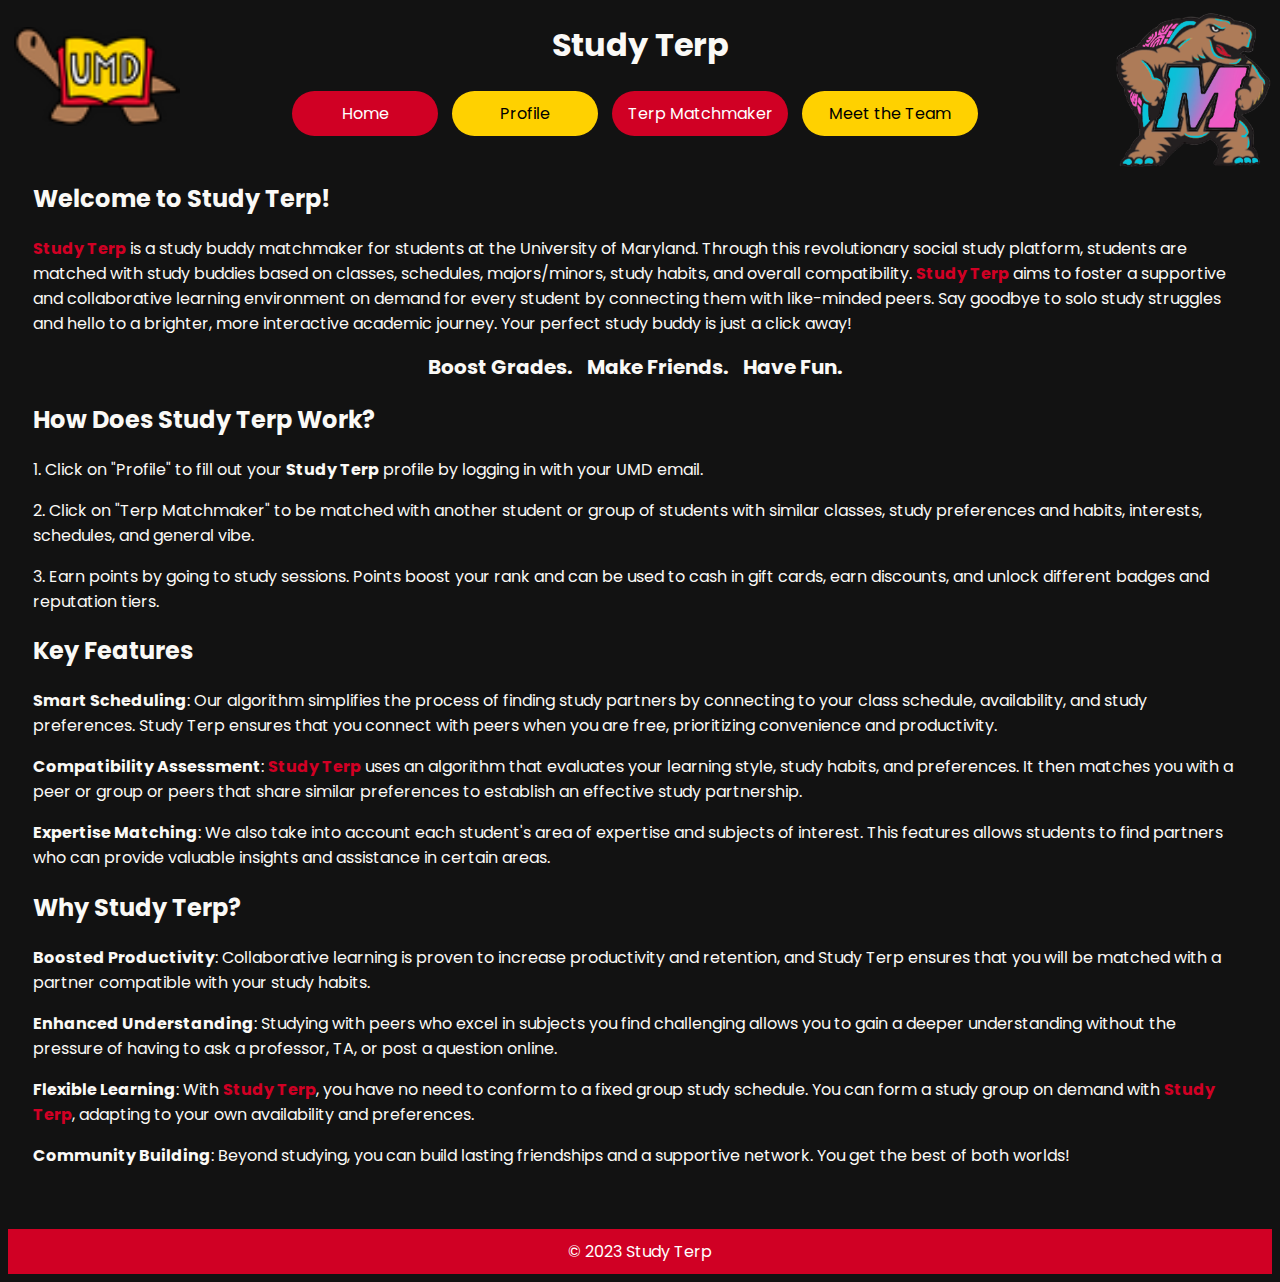
<file: index.html>
<!DOCTYPE html>
<html>
<head>
    <title>Study Terp</title>
    <link rel="stylesheet" type="text/css" href="styles.css">
    <link rel="preconnect" href="https://fonts.googleapis.com">
    <link rel="preconnect" href="https://fonts.gstatic.com" crossorigin>
    <link href="https://fonts.googleapis.com/css2?family=Poppins:wght@400;600&display=swap" rel="stylesheet">
</head>
<body>
    <header>
        <div>
          <img id="terpy" src="img/terp.png"  alt="logo">
          <img id="technitudo" src="img/technitudo.png"  alt="logo">
            <h1>Study Terp</h1>
        </div>
    </header>
    <nav>
        <ul>
            <li><a class="umd-primary-color" href="index.html">Home</a></li>
            <li><a class="umd-secondary-color" href="profile.html">Profile</a></li>
            <li><a class="umd-primary-color wider-button" href="matchmaker.html">Terp Matchmaker</a></li>
          <li><a class="umd-secondary-color wider-button" href="team.html">Meet the Team</a></li>
        </ul>
    </nav>
    <main class="main-content">
        <div>
            <h2>Welcome to Study Terp!</h2>
        <p>
            <b class="terp">Study Terp</b> is a study buddy matchmaker for students at the University of Maryland. Through this revolutionary social 
            study platform, students are matched with study buddies based on classes, schedules, majors/minors, study habits,
            and overall compatibility. <b class="terp">Study Terp</b> aims to foster a supportive and collaborative learning environment on demand 
            for every student by connecting them with like-minded peers. Say goodbye to solo study struggles and hello to a brighter,
            more interactive academic journey. Your perfect study buddy is just a click away!
        </p>
        <!--<img src="image.jpg" alt="Description of the image">-->
        <ul class="feature">
            <li><b>Boost Grades.</b></li>
            <li><b>Make Friends.</b></li>
            <li><b>Have Fun.</b></li>
        </ul>
        </div>
        <div>
            <h2>How Does Study Terp Work?</h2>
        <p>1. Click on "Profile" to fill out your <b>Study Terp</b> profile by logging in with your UMD email.</p>
        <p>2. Click on "Terp Matchmaker" to be matched with another student or group of students with similar classes, 
            study preferences and habits, interests, schedules, and general vibe.</p>
        <p>3. Earn points by going to study sessions. Points boost your rank and can be used to cash in gift cards, 
            earn discounts, and unlock different badges and reputation tiers.
        </p>
        </div>
        <div>
            <h2>Key Features</h2>
            <p>
                <b>Smart Scheduling</b>: Our algorithm simplifies the process of finding study partners by connecting to 
            your class schedule, availability, and study preferences. Study Terp ensures that you connect with peers
            when you are free, prioritizing convenience and productivity.
        </p>
        <p>
            <b>Compatibility Assessment</b>: <b class="terp">Study Terp</b> uses an algorithm that evaluates your learning style, study habits, 
            and preferences. It then matches you with a peer or group or peers that share similar preferences to establish an 
            effective study partnership.
        </p>
        <p>
            <b>Expertise Matching</b>: We also take into account each student's area of expertise and subjects of interest. This 
            features allows students to find partners who can provide valuable insights and assistance in certain areas.
        </p>
        </div>
        <div>
            <h2>Why Study Terp?</h2>
            <p>
                <b>Boosted Productivity</b>: Collaborative learning is proven to increase productivity and retention, and Study Terp 
                ensures that you will be matched with a partner compatible with your study habits. 
        </p>
        <p>
            <b>Enhanced Understanding</b>: Studying with peers who excel in subjects you find challenging allows you to gain a deeper 
            understanding without the pressure of having to ask a professor, TA, or post a question online.
        </p>
        <p>
            <b>Flexible Learning</b>: With <b class="terp">Study Terp</b>, you have no need to conform to a fixed group study schedule. You can form a study 
            group on demand with <b class="terp">Study Terp</b>, adapting to your own availability and preferences. 
        </p>
        <p>
            <b>Community Building</b>: Beyond studying, you can build lasting friendships and a supportive network. You get the best of 
            both worlds!
        </p>
        </div>
    </main>
    <footer class="footer-section">
        <div class="copyright">
            &copy; 2023 Study Terp
        </div>
    </footer>
    <script src="script.js"></script>
</body>
</html>
</file>
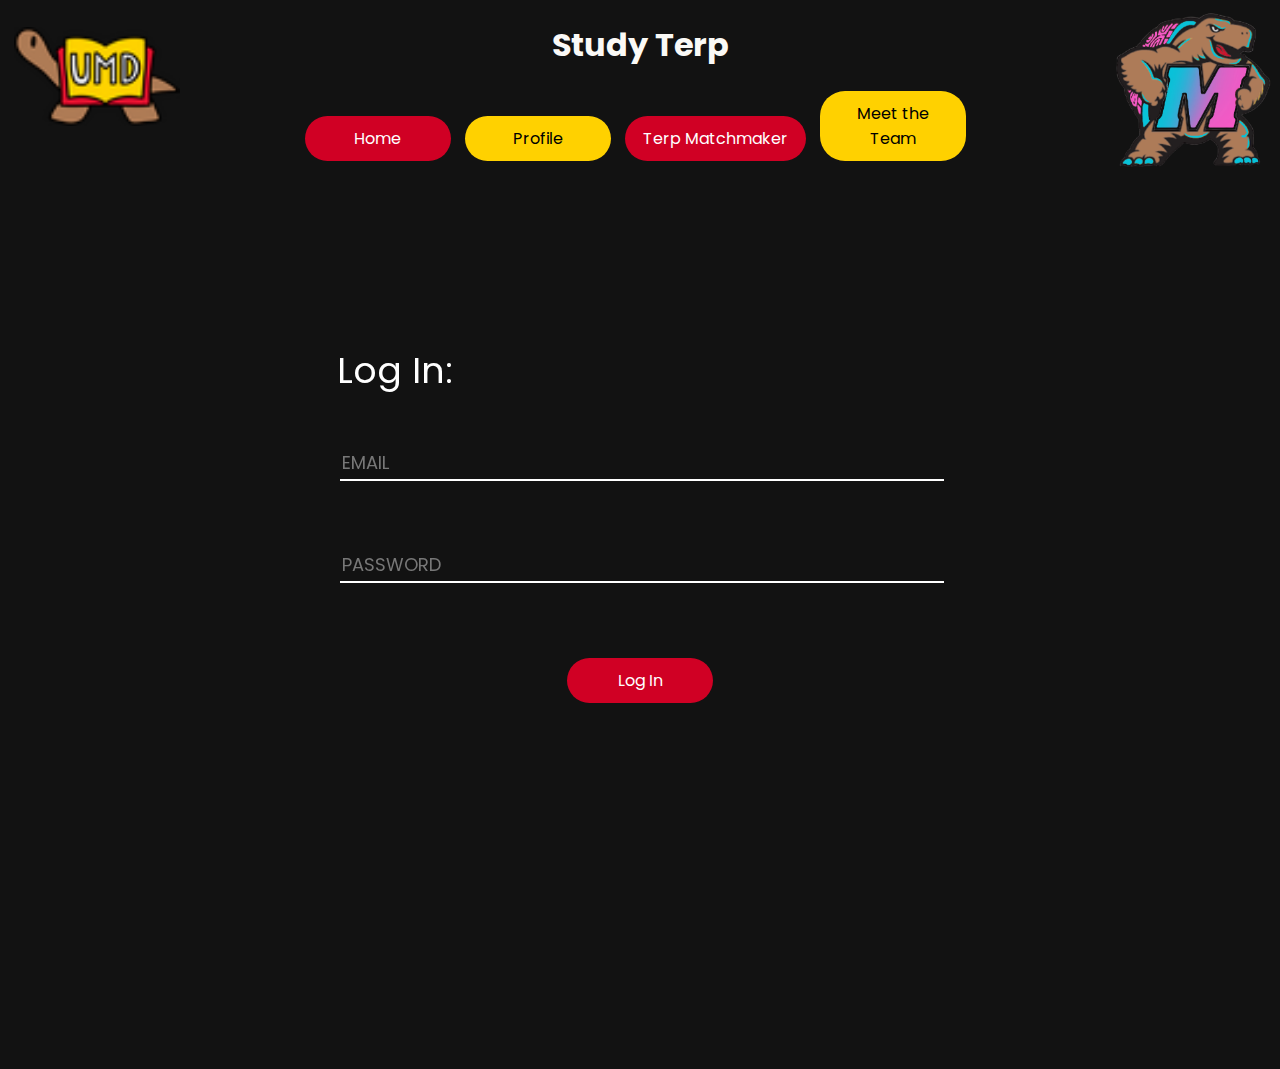
<file: login.html>
<!DOCTYPE html>
<html>
    <head>
        <meta name="viewport" content="width=device-wdith, initial-scale=1.0">
        <title>Email Validation - StudyTerp</title>
        <link rel="stylesheet" href="styles.css">
        <link rel="preconnect" href="https://fonts.googleapis.com">
        <link rel="preconnect" href="https://fonts.gstatic.com" crossorigin>
        <link href="https://fonts.googleapis.com/css2?family=Poppins:wght@400;600&display=swap" rel="stylesheet">
    </head>
    <header>
        <div>
          <img id="terpy" src="img/terp.png"  alt="logo">
          <img id="technitudo" src="img/technitudo.png"  alt="logo">
            <h1>Study Terp</h1>
        </div>
    </header>
    <body>
        <nav>
            <ul>
                <li><a class="umd-primary-color" href="index.html">Home</a></li>
                <li><a class="umd-secondary-color" href="login.html">Profile</a></li>
                <li><a id="weird-button" class="umd-primary-color" href="matchmaker.html">Terp Matchmaker</a></li>
                <li><a class="umd-secondary-color" href="team.html">Meet the Team</a></li>
            </ul>
        </nav>
        
        <main class="main">
            <label id="login-label">Log In: </label>
            <div class="email-group">
                <label id="email-label">EMAIL</label>
                <input type="email" spellcheck="false" id="email-field" onkeyup="validateEmail()">
                <span id="email-error"></span>
            </div>

            <div class="password-group">
                <label id="password-label">PASSWORD</label>
                <input type="password" spellcheck="false" id="password-field" onkeyup="validatePassword()">
                <span id="password-error"></span>
            </div>
            <a class="umd-primary-color" id="login-button" href="index.html">Log In</a>
        </main>

        <script>
            var emailField = document.getElementById("email-field");
            var emailLabel = document.getElementById("email-label");
            var emailError = document.getElementById("email-error");

            function validateEmail(){
                emailLabel.style.bottom = "45px";

                if (!emailField.value.match(/^[A-Za-z\._\-0-9]*[@][terpmail]*[\.][umd]*[\.][edu]{2,4}$/)){
                    emailError.innerHTML = "Please enter a valid UMD email (terpmail.umd.edu)";
                    emailField.style.borderBottomColor = "red";
                    emailError.style.top = "120%";
                    return false;
                }

                emailError.innerHTML = "";
                emailField.style.borderBottomColor = "green";
                emailError.style.top = "100%";
                return true;
            }

            var passwordField = document.getElementById("password-field");
            var passwordLabel = document.getElementById("password-label");
            var passwordError = document.getElementById("password-error");

            function validatePassword(){
                passwordLabel.style.bottom = "45px";

                /*
                if (!passwordField.value.includes(("ABCDEFGHIJKLMNOPQRSTUVWXYZ" || "abcdefghijklmnopqrstuvwxyz" || "0123456789" || "_" || "*." || ""))){
                    passwordError.innerHTML = "Please only enter valid characters (A-Z, a-z, ., _, *, 0-9)";
                    passwordField.style.borderBottomColor = "red";
                    passwordError.style.top = "120%";
                    return false;
                }

                passwordError.innerHTML = "";
                passwordField.style.borderBottomColor = "green";
                passwordError.style.top = "100%";
                return true;
                */
            }
        </script>
    </body>
</html>
</file>
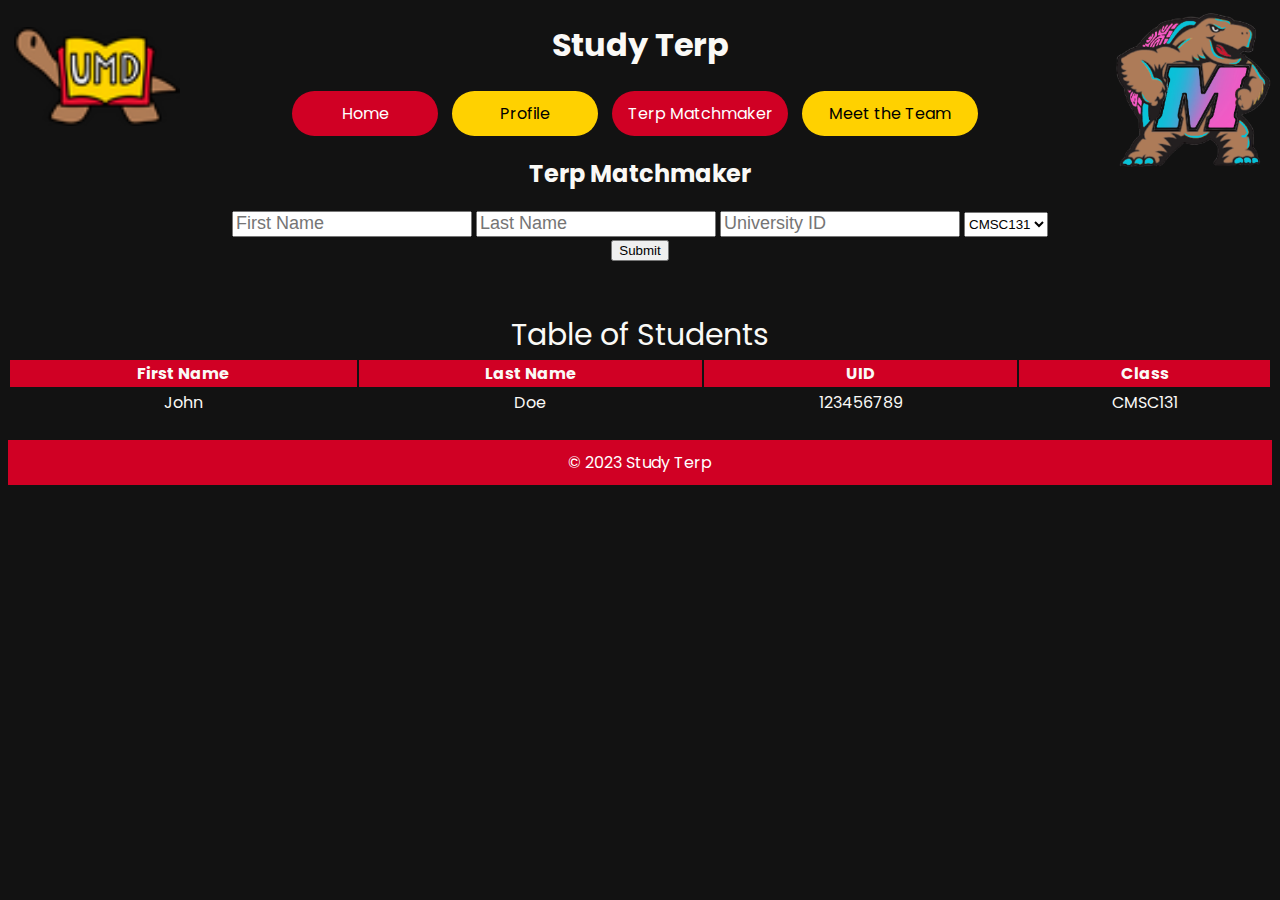
<file: matchmaker.html>
<!DOCTYPE html>
<html>
<head>
    <title>Study Terp</title>
    <link rel="stylesheet" type="text/css" href="styles.css">
    <link rel="preconnect" href="https://fonts.googleapis.com">
    <link rel="preconnect" href="https://fonts.gstatic.com" crossorigin>
    <link href="https://fonts.googleapis.com/css2?family=Poppins:wght@400;600&display=swap" rel="stylesheet">
</head>
<body>
    <header>
        <div>
           <img id="terpy" src="img/terp.png"  alt="logo">
           <img id="technitudo" src="img/technitudo.png"  alt="logo">
            <h1>Study Terp</h1>
        </div>
    </header>
    <nav>
        <ul>
            <li><a class="umd-primary-color" href="index.html">Home</a></li>
            <li><a class="umd-secondary-color" href="profile.html">Profile</a></li>
            <li><a class="umd-primary-color wider-button" href="matchmaker.html">Terp Matchmaker</a></li>
            <li><a class="umd-secondary-color wider-button" href="team.html">Meet the Team</a></li>
        </ul>
    </nav>
         <center><h2>Terp Matchmaker</h2></center>
    <!--Retrieve student info including first name, last name, UID, and selected class (all fields are required)-->
    <div id="userInput">
        <form action="matchmaker.html" method="GET">
            <input id="firstName" type="text" name=firstName placeholder="First Name" required>
            <input id="lastName" type="text" name=lastName placeholder="Last Name" required>
            <input id="UID" type="text" name="UID" placeholder="University ID" required">
            <select id="courses" name="courses">
                <option value="CMSC131">CMSC131</option>
                <option value="CMSC132">CMSC132</option>
                <option value="CMSC216">CMSC216</option>
                <option value="CMSC250">CMSC250</option>
                <option value="CMSC330">CMSC330</option>
                <option value="CMSC351">CMSC351</option>
            </select>
        </form>
        <button onclick="myFunction()">Submit</button>
    </div>
    <br><br>
    <!--Database/Table of all students-->
    <table id="myTable" style="width:100%">
        <caption>Table of Students</caption>
        <tr>
            <th>First Name</th>
            <th>Last Name</th>
            <th>UID</th>
            <th>Class</th>
        </tr>
            <td>John</td>
            <td>Doe</td>
            <td>123456789</td>
            <td>CMSC131</td>
        <tr>
        </table>
    <footer class="footer-section">
        <div class="copyright">
            &copy; 2023 Study Terp
        </div>
    </footer>
    <script src="script.js"></script>
</body>
</html>
</file>
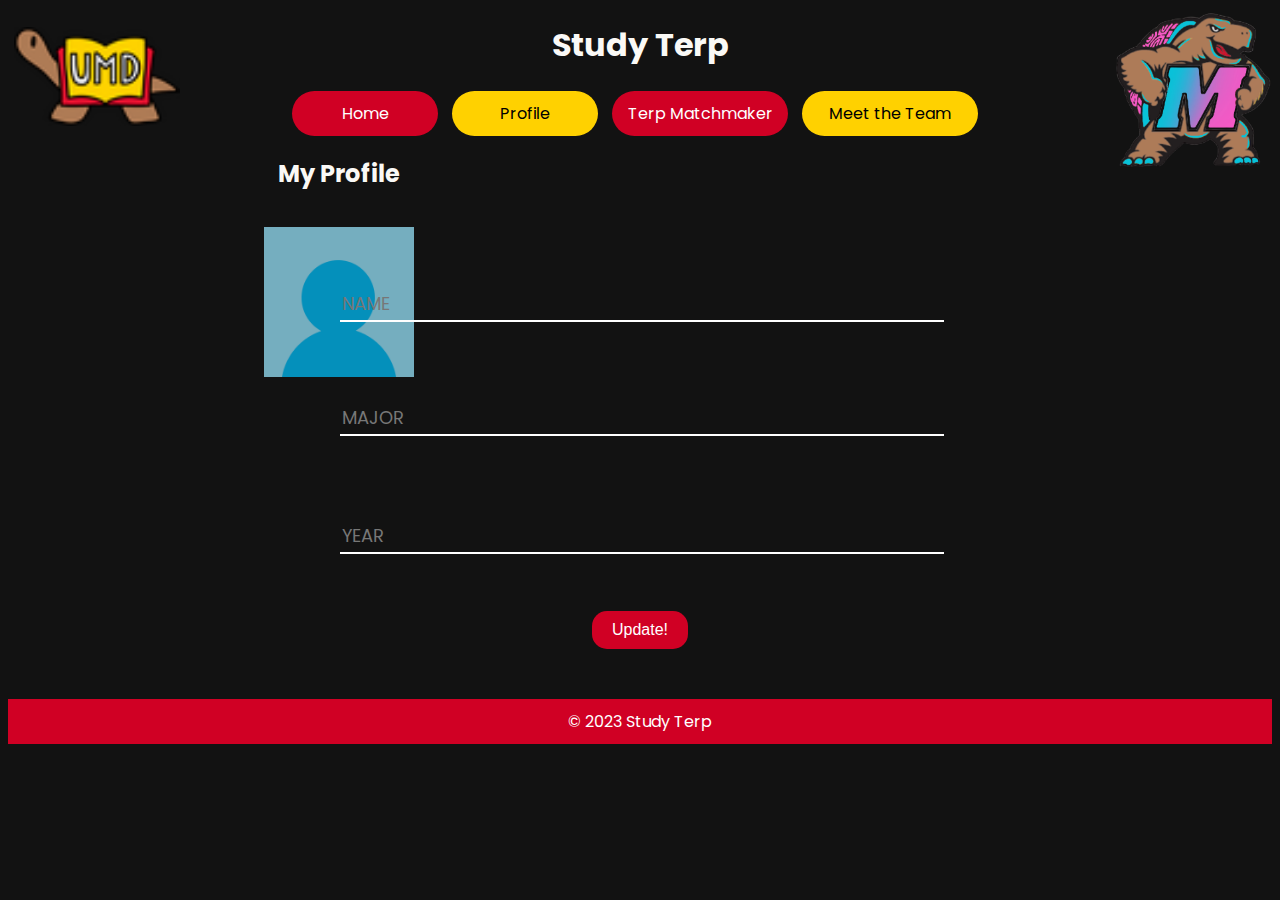
<file: profile.html>
<!DOCTYPE html>
<html>
    <head>
        <title>Study Terp</title>
        <link rel="stylesheet" type="text/css" href="styles.css">
        <link rel="preconnect" href="https://fonts.googleapis.com">
        <link rel="preconnect" href="https://fonts.gstatic.com" crossorigin>
        <link href="https://fonts.googleapis.com/css2?family=Poppins:wght@400;600&display=swap" rel="stylesheet">
    </head>
    <body>
        <header>
            <div>
                <img id="terpy" src="img/terp.png"  alt="logo">
                <img id="technitudo" src="img/technitudo.png"  alt="logo">
                 <h1>Study Terp</h1>
             </div>
        </header>
        <nav>
            <ul>
            <li><a class="umd-primary-color" href="index.html">Home</a></li>
            <li><a class="umd-secondary-color" href="login.html">Profile</a></li>
            <li><a class="umd-primary-color wider-button" href="matchmaker.html">Terp Matchmaker</a></li>
            <li><a class="umd-secondary-color wider-button" href="team.html">Meet the Team</a></li>
        </ul>
        </nav>
        <h2 id="specialH2"> My Profile</h2>
        <div>
            <img id="profileImg" src="img/defaultPic.png" alt="profile picture" />
        </div>
        <div class="mainDetails">
            <div class="profileName">
                <label id="name-label">NAME</label>
                <input type="name" spellcheck="false" id="name-field" onkeyup="animateName()">
            </div>
            <div class="profileYear">
                <label id="year-label">YEAR</label>
                <input type="year" spellcheck="false" id="year-field" onkeyup="animateYear()">
            </div>
            <div class="profileMajor">
                <label id="major-label">MAJOR</label>
                <input type="major" spellcheck="false" id="major-field" onkeyup="animateMajor()">
            </div>
            <button class="button" id="update-button" onclick="updateMsg()">Update!</button>
            <span id="update-message"></span>
        </div>

        <script>
            document.getElementById("update-button").addEventListener("click", updateMsg);
            var nameField = document.getElementById("name-field");
            var nameLabel = document.getElementById("name-label");

            function animateName(){
                nameLabel.style.bottom = "45px";
            }

            var yearField = document.getElementById("year-field");
            var yearLabel = document.getElementById("year-label");

            function animateYear(){
                yearLabel.style.bottom = "45px";
            }

            var majorField = document.getElementById("major-field");
            var majorLabel = document.getElementById("major-label");

            function animateMajor(){
                majorLabel.style.bottom = "45px";
            }
            function updateMsg(){
                document.getElementById("update-message").innerHTML = "Updated successfully!";
            }
        </script>
        <footer class="footer-section">
            <div class="copyright">
                &copy; 2023 Study Terp
            </div>
        </footer>
    </body>
</html>
</file>
<file: styles.css>
body {
    font-family: 'Poppins', sans-serif;
    background-color: #121212;
    min-width: 390px;
    color: #FAF9F6;
}

/* University of Maryland Colors */
.umd-primary-color {
    background-color: #D00024; /* UMD red color */
    color: #FFFFFF; /* White text on red background */
}

.umd-secondary-color {
    background-color: #FFD100; /* UMD gold color */
    color: #000000; /* Black text on gold background */
}

.terp {
    color: #D00024;
}

#terpy{
    width: 13%;
    max-width: 13%;
    padding: 6px;
    position: absolute;
}

#technitudo{
    position: absolute;
    top: 0px;
    right: 0px;
}

/* Header Styling */
.header {
    background-color: #D00024;
    color: #FFFFFF;
    padding: 15px;
    text-align: center;
    font-size: 24px;
    font-weight: bold;
}

img {
    width: 13%;
    max-width: 13%;
    padding: 6px;
    position: absolute;
}

h1 {
    text-align: center;
}

/* Nav Bar Styling */
nav {
    text-align: center;
}

ul {
    list-style-type: none;
    margin: 0;
    padding: 0;
}

li {
    display: inline;
    margin-right: 10px; 
}

/* Main Content Styling */
.main-content {
    padding: 25px;
}

.feature {
    text-align: center;
    font-size: 20px;
}

/* Buttons */
.button {
    background-color: #D00024;
    color: #FFFFFF;
    border: none;
    padding: 10px 20px;
    margin: 10px;
    cursor: pointer;
    border-radius: 4px;
}

.button:hover {
    background-color: #FFD100;
}

/* Links */
a {
    display: inline-block;
    width: 120px;
    padding: 10px 13px;
    text-align: center;
    color: #D00024;
    text-decoration: none;
    border-radius: 25px;
    cursor: pointer;
    font-weight: normal;
    transition: width 0.3s ease-in-out, font-weight 0.3s ease-in-out;
}

a::before {
    content: '';
    position: absolute;
    bottom: 0;
    left: 0;
    width: 0;
    height: 0px;
    background-color: #D00024;
    transition: width 0.3s ease-in-out;
}

a:hover {
    font-weight: bold;
}

a:hover::before {
    width: 100%;
    height: 2px; /* Add height for the underline */
}


.wider-button {
    width: 150px;
}

/* LogIn CSS */

.main{
    width: 100%;
    height: 100vh;
    display: flex;
    flex-direction: column;
    align-items: center;
    justify-content: center;
}

#login-label{
    display: block;
    position: fixed;
    font-size: 36px;
    margin-top: -350px;
    margin-bottom: 130px;
    margin-right: 490px;
    color:#FFFFFF
}

.email-group{
    width : 90%;
    max-width: 600px;
    position: relative;
    bottom: 70px;
}

#email-field{
    display: block;
    width: 100%;
    border: 0;
    border-bottom: 2px solid #FFFFFF;
    background: transparent;
    outline:none;
    font-size: 26px;
    padding: 5px 2px;
    position: relative;
    z-index: 10;
    color: #FAF9F6;
}

#email-label{
    display:block;
    position: absolute;
    bottom: 5px;
    left: 2px;
    color: #777;
    font-size: 18px;
    transition: bottom 0.3s;
}

#email-error{
    position: absolute;
    top: 100%;
    left: 2px;
    font-size: 16px;
    font-weight: 400;
    color: red;
    transition: top 0.5s;
}

.password-group{
    width : 90%;
    max-width: 600px;
    position: relative;
}

#password-field{
    display: block;
    width: 100%;
    border: 0;
    border-bottom: 2px solid #FFFFFF;
    background: transparent;
    outline:none;
    font-size: 26px;
    padding: 5px 2px;
    position: relative;
    z-index: 10;
    color: #FAF9F6;
}

#password-label{
    display:block;
    position: absolute;
    bottom: 5px;
    left: 2px;
    color: #777;
    font-size: 18px;
    transition: bottom 0.3s;
}

#password-error{
    position: absolute;
    top: 100%;
    left: 2px;
    font-size: 16px;
    font-weight: 400;
    color: red;
    transition: top 0.5s;
}

#login-button{
    text-align: center;
    margin-top: 75px;
}

#weird-button{
    width : 155px;
}

/* Profile Page CSS */

#specialH2{
    margin-left: 270px;
    margin-bottom: -20px;
}

#profileImg{
    width:150px;
    height:150px;
    margin-left: 250px;
    margin-top: 50px;
    position: relative;
}

.mainDetails{
    width: 100%;
    display: flex;
    flex-direction: column;
    align-items: center;
    justify-content: center;
}

.profileName{
    width : 90%;
    max-width: 600px;
    position: relative;
    bottom: 100px;
}

#name-field{
    display: block;
    width: 100%;
    border: 0;
    border-bottom: 2px solid #ffffff;
    background: transparent;
    outline:none;
    font-size: 26px;
    padding: 5px 2px;
    position: relative;
    z-index: 10;
    color: #FAF9F6;
}

#name-label{
    display:block;
    position: absolute;
    bottom: 5px;
    left: 2px;
    color: #777;
    font-size: 18px;
    transition: bottom 0.3s;
}

.profileYear{
    width : 90%;
    max-width: 600px;
    position: relative;
    bottom: 70px;
    top: 100px;
}

#year-field{
    display: block;
    width: 100%;
    border: 0;
    border-bottom: 2px solid #ffffff;
    background: transparent;
    outline:none;
    font-size: 26px;
    padding: 5px 2px;
    position: relative;
    z-index: 10;
    color: #FAF9F6;
}

#year-label{
    display:block;
    position: absolute;
    bottom: 5px;
    left: 2px;
    color: #777;
    font-size: 18px;
    transition: bottom 0.3s;
}

.profileMajor{
    width : 90%;
    max-width: 600px;
    position: relative;
    bottom: 50px;
}

#major-field{
    display: block;
    width: 100%;
    border: 0;
    border-bottom: 2px solid #ffffff;
    background: transparent;
    outline:none;
    font-size: 26px;
    padding: 5px 2px;
    position: relative;
    z-index: 10;
    color: #FAF9F6;
}

#major-label{
    display:block;
    position: absolute;
    bottom: 5px;
    left: 2px;
    color: #777;
    font-size: 18px;
    transition: bottom 0.3s;
}

#update-button{
    border-radius: 15px;
    margin-top: 125px;
    font-size: 16px;
}

#update-message{
    position: relative;
    top: 75%;
    font-size: 16px;
    font-weight: 400;
    color: green;
    margin-bottom: 20px;
}

/* Footer Styling */
.copyright {
    background-color: #D00024;
    color: #FFFFFF;
    text-align: center;
    padding: 10px;
}

.footer-section {
    padding-top: 20px;
}

/* Matchmaker Page*/

#userInput {
    text-align:center;
}

table, th, td {
    text-align:center;
}
caption {
    font-size:30px;
}
th {
    background-color:#D00024
}
input {
    height:20px;
    font-size:18px;
}
#courses {
    height:25px;
}

/* Meet the Team */
.teamImg{
    position: relative;
    height: 70%;
}

#meetTeam{
    text-align:center;
}

.row1{
    display:flex;
}

.row2{
    display:flex;
}

.row3{
    display:flex;
}

.row4{
    display:flex;
}

.column{
    line-height: 13px;
}

.column2{
    line-height:8px;
}

/* Responsive Styles */
@media (max-width: 768px) {
    /* Adjust styles for screens with a maximum width of 768px (e.g., tablets and smaller screens) */
    .header {
        padding: 10px;
        font-size: 20px;
    }

    li {
        margin-right: 5px;
    }
}

@media (max-width: 480px) {
    /* Adjust styles for screens with a maximum width of 480px (e.g., smartphones) */
    .header {
        padding: 5px;
        font-size: 18px;
    }

    li {
        margin-right: 3px;
    }

    .button {
        padding: 5px 10px;
        margin: 5px;
        font-size: 14px;
    }
}
/* ADD THIS */
#userInput {
    text-align:center;
}

#myTable, th, td {
    text-align:center;
}
caption {
    font-size:30px;
}
th {
    background-color:#D00024
}
input {
    height:20px;
    font-size:18px;
}
#courses {
    height:25px;
}
</file>
